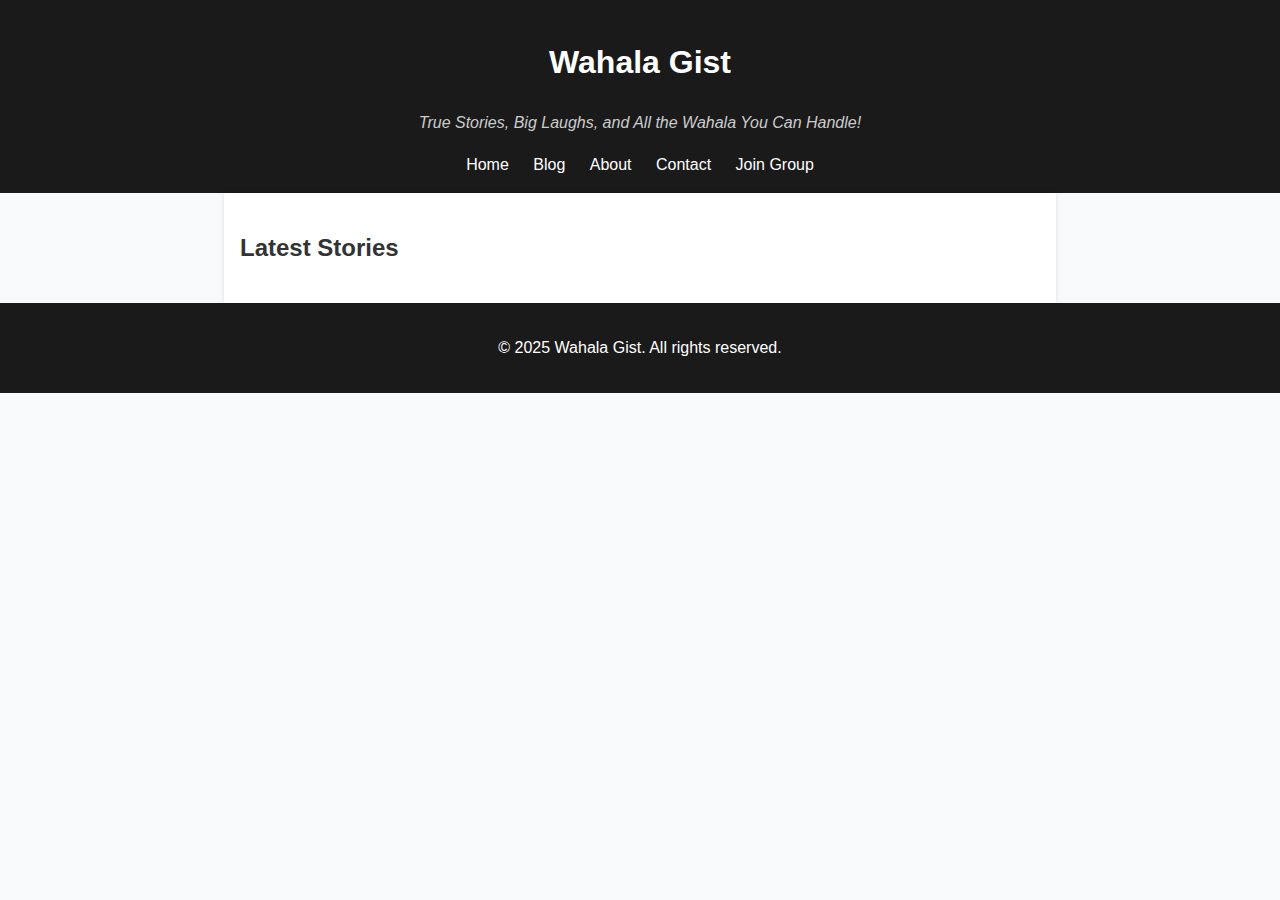
<file: index.html>
<!DOCTYPE html>
<html lang="en">
    <head>
          <meta charset="UTF-8">
          <meta name="viewport" content="width=device-width, initial-scale=1">
          <title>Wahala Gist</title>
          <link rel="stylesheet" href="style.css">
    </head>
<body>
      <header>
            <h1>Wahala Gist</h1>
            <p class="tagline">True Stories, Big Laughs, and All the Wahala You Can Handle!</p>
            <nav>
                      <a href="index.html">Home</a>
                          <a href="blog.html">Blog</a>
                              <a href="about.html">About</a>
                                  <a href="contact.html">Contact</a>
                                      <a href="https://facebook.com/groups/30343118285332829/" target="_blank">Join Group</a>
            </nav>
        </header>
    
      <main>
            <h2>Latest Stories</h2>
            <div id="latest-posts" class="post-list">
                      <!-- Blog stories will load here -->
            </div>
        </main>
    
      <footer>
            <p>&copy; 2025 Wahala Gist. All rights reserved.</p>
      </footer>
    
      <script src="main.js"></script>
    </body>
</file>
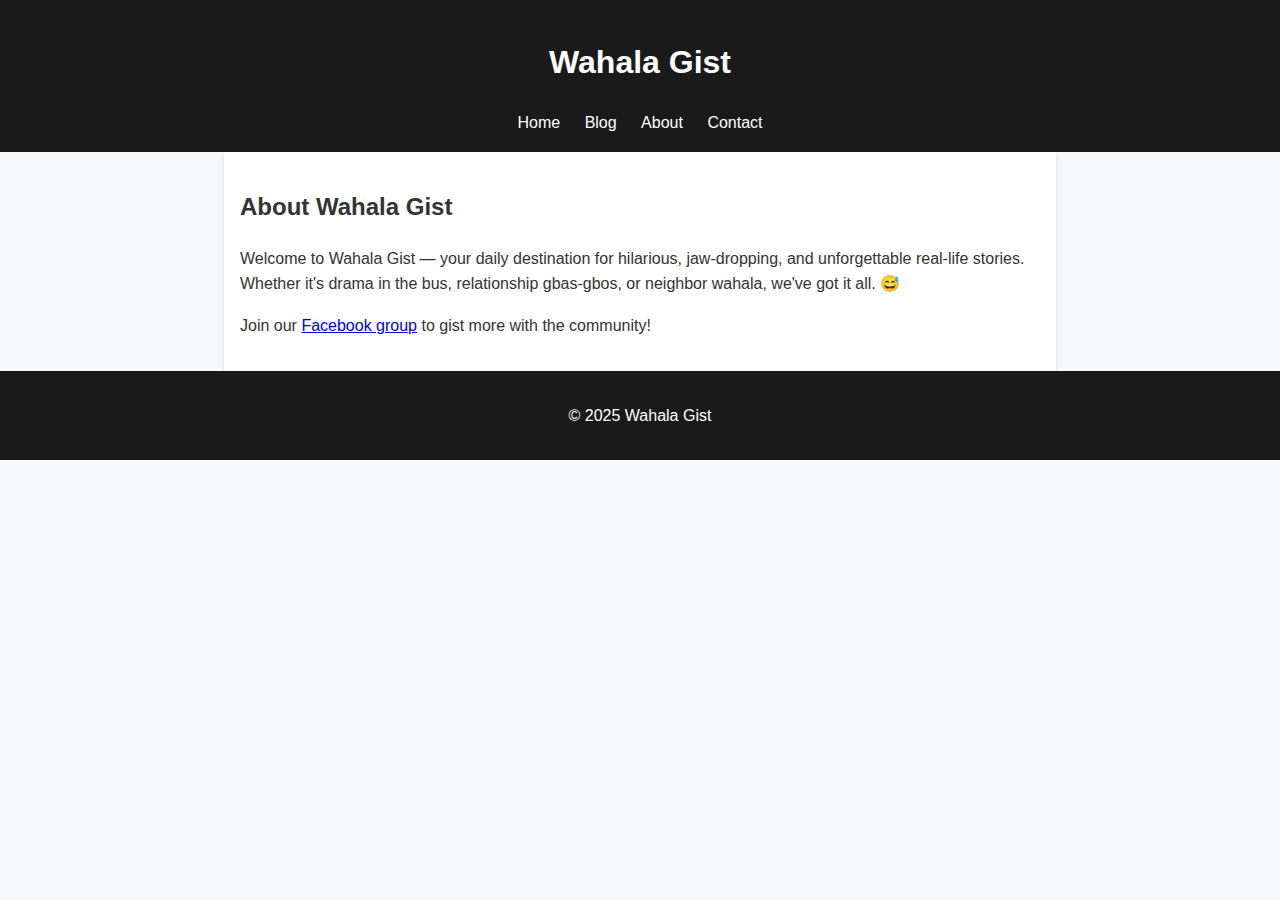
<file: about.html>
<!DOCTYPE html>
<html lang="en">
<head>
  <meta charset="UTF-8" />
    <meta name="viewport" content="width=device-width, initial-scale=1.0"/>
      <title>About - Wahala Gist</title>
        <link rel="stylesheet" href="style.css" />
        </head>
        <body>
          <header>
              <h1>Wahala Gist</h1>
                  <nav>
                        <a href="index.html">Home</a>
                              <a href="blog.html">Blog</a>
                                    <a href="about.html">About</a>
                                          <a href="contact.html">Contact</a>
                                              </nav>
                                                </header>

                                                  <main>
                                                      <h2>About Wahala Gist</h2>
                                                          <p>
                                                                Welcome to Wahala Gist — your daily destination for hilarious, jaw-dropping, and unforgettable real-life stories.
                                                                      Whether it's drama in the bus, relationship gbas-gbos, or neighbor wahala, we've got it all. 😅
                                                                          </p>
                                                                              <p>
                                                                                    Join our <a href="https://facebook.com/groups/30343118285332829/" target="_blank">Facebook group</a> to gist more with the community!
                                                                                        </p>
                                                                                          </main>

                                                                                            <footer>
                                                                                                <p>&copy; 2025 Wahala Gist</p>
                                                                                                  </footer>
                                                                                                  </body>
                                                                                                  </html>
</file>
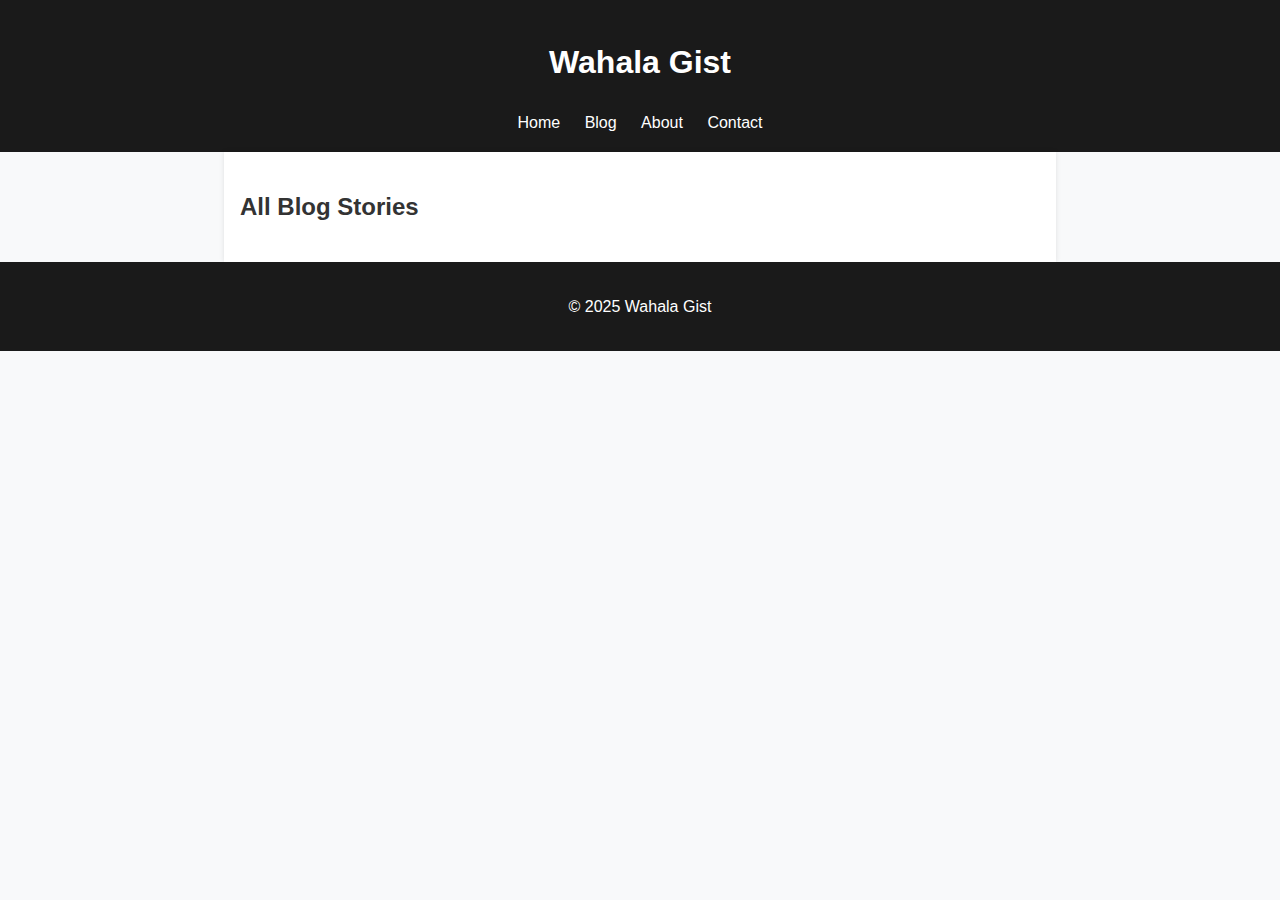
<file: blog.html>
<!DOCTYPE html>
<html lang="en">
<head>
  <meta charset="UTF-8">
    <meta name="viewport" content="width=device-width, initial-scale=1">
      <title>All Stories - Wahala Gist</title>
        <link rel="stylesheet" href="style.css">
        </head>
        <body>
          <header>
              <h1>Wahala Gist</h1>
                  <nav>
                        <a href="index.html">Home</a>
                              <a href="blog.html">Blog</a>
                                    <a href="about.html">About</a>
                                          <a href="contact.html">Contact</a>
                                              </nav>
                                                </header>
                                                
                                                  <main>
                                                      <h2>All Blog Stories</h2>
                                                          <div id="blog-posts" class="post-list">
                                                                <!-- Posts will be loaded here -->
                                                                    </div>
                                                                      </main>
                                                                      
                                                                        <footer>
                                                                            <p>&copy; 2025 Wahala Gist</p>
                                                                              </footer>
                                                                              
                                                                                <script src="main.js"></script>
                                                                                </body>
                                                                        </html>
</file>
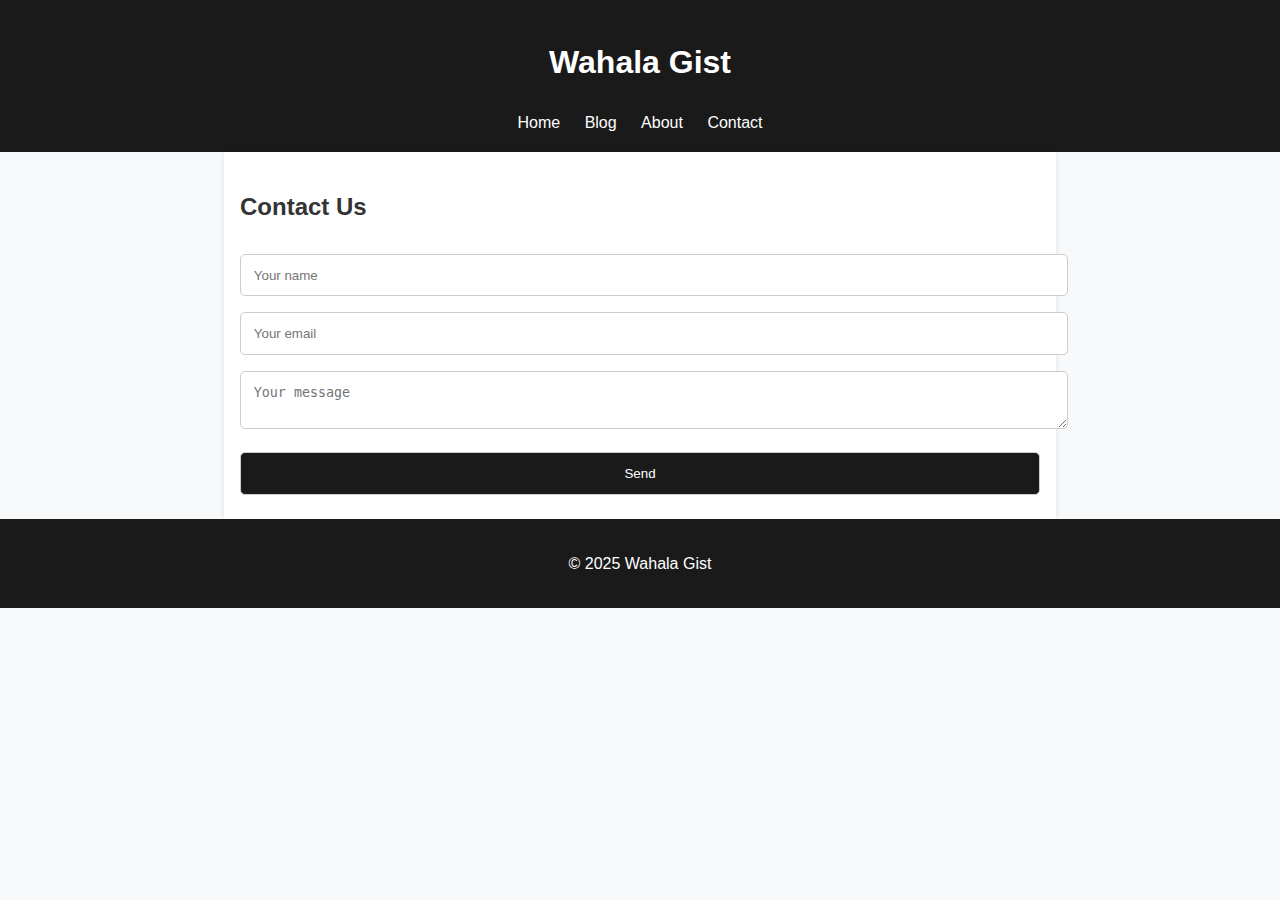
<file: contact.html>
<!DOCTYPE html>
<html lang="en">
<head>
  <meta charset="UTF-8" />
    <meta name="viewport" content="width=device-width, initial-scale=1.0"/>
      <title>Contact - Wahala Gist</title>
        <link rel="stylesheet" href="style.css" />
        </head>
        <body>
          <header>
              <h1>Wahala Gist</h1>
                  <nav>
                        <a href="index.html">Home</a>
                              <a href="blog.html">Blog</a>
                                    <a href="about.html">About</a>
                                          <a href="contact.html">Contact</a>
                                              </nav>
                                                </header>

                                                  <main>
                                                      <h2>Contact Us</h2>
                                                          <form id="contact-form">
                                                                <input type="text" placeholder="Your name" required />
                                                                      <input type="email" placeholder="Your email" required />
                                                                            <textarea placeholder="Your message" required></textarea>
                                                                                  <button type="submit">Send</button>
                                                                                      </form>
                                                                                        </main>

                                                                                          <footer>
                                                                                              <p>&copy; 2025 Wahala Gist</p>
                                                                                                </footer>
                                                                                                </body>
                                                                                                </html>
</file>
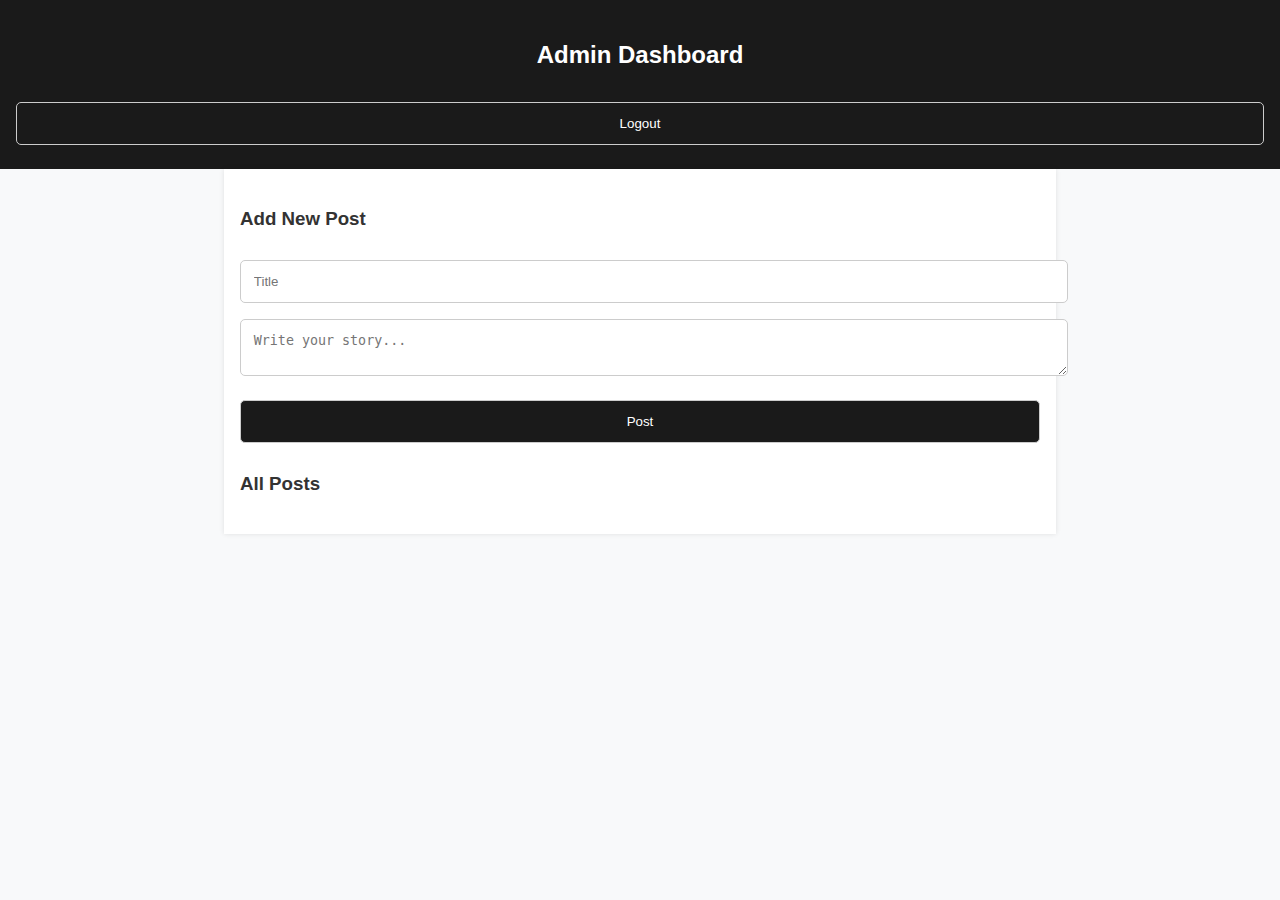
<file: dashboard.html>
<!DOCTYPE html>
<html lang="en">
<head>
  <meta charset="UTF-8" />
    <meta name="viewport" content="width=device-width, initial-scale=1.0"/>
      <title>Admin Dashboard - Wahala Gist</title>
        <link rel="stylesheet" href="../style.css" />
        </head>
        <body>
          <header>
              <h2>Admin Dashboard</h2>
                  <button onclick="logout()">Logout</button>
                    </header>

                      <main>
                          <section>
                                <h3>Add New Post</h3>
                                      <form id="post-form">
                                              <input type="text" id="title" placeholder="Title" required />
                                                      <textarea id="content" placeholder="Write your story..." required></textarea>
                                                              <button type="submit">Post</button>
                                                                    </form>
                                                                        </section>

                                                                            <section>
                                                                                  <h3>All Posts</h3>
                                                                                        <div id="admin-posts"></div>
                                                                                            </section>
                                                                                              </main>

                                                                                                <script src="../auth.js"></script>
                                                                                                </body>
                                                                                                </html>
</file>
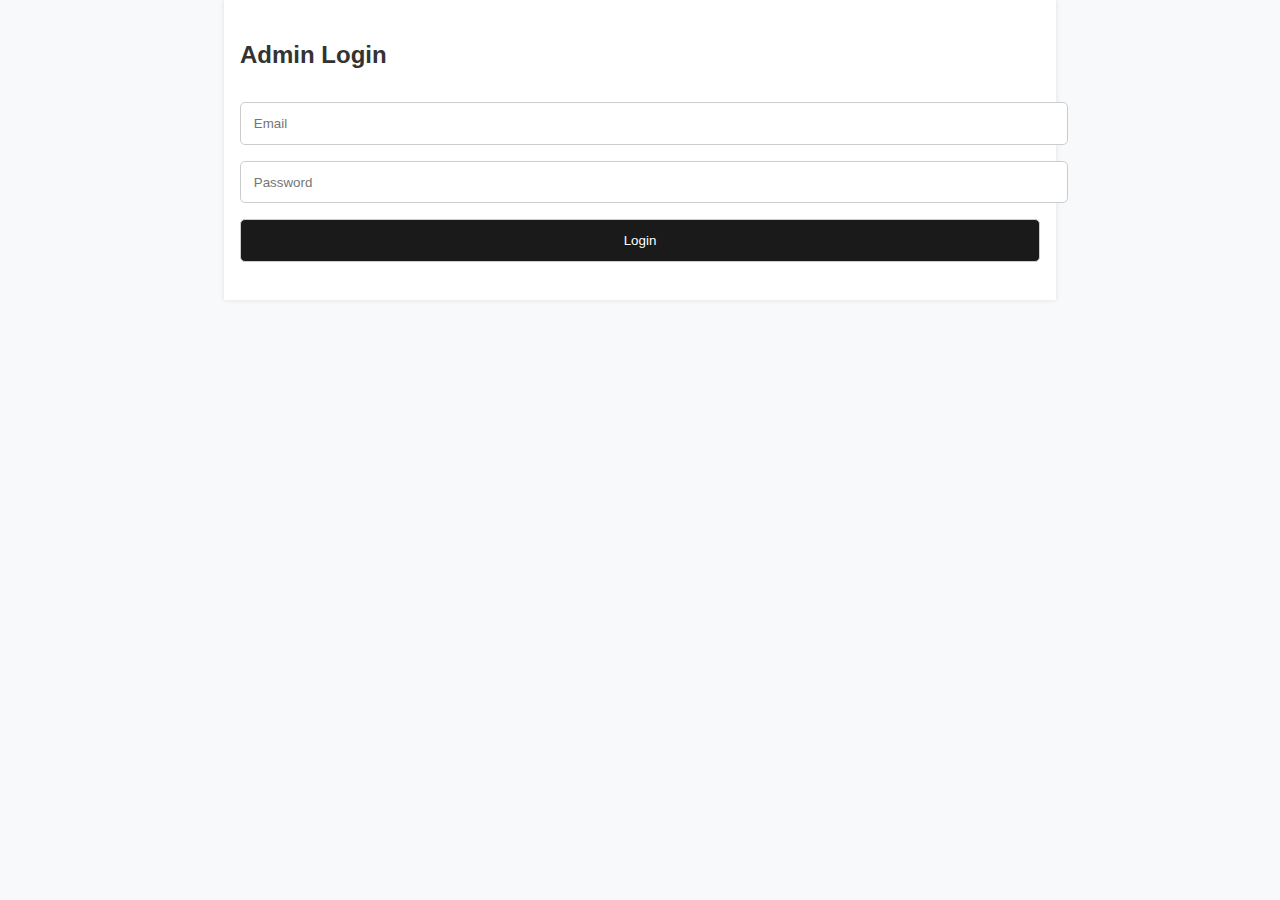
<file: login.html>
<!DOCTYPE html>
<html lang="en">
<head>
  <meta charset="UTF-8" />
    <meta name="viewport" content="width=device-width, initial-scale=1.0"/>
      <title>Admin Login - Wahala Gist</title>
        <link rel="stylesheet" href="../style.css" />
        </head>
        <body>
          <main>
              <h2>Admin Login</h2>
                  <form id="login-form">
                        <input type="email" id="admin-email" placeholder="Email" required />
                              <input type="password" id="admin-password" placeholder="Password" required />
                                    <button type="submit">Login</button>
                                        </form>
                                            <p id="login-error" class="error"></p>
                                              </main>

                                                <script src="../auth.js"></script>
                                                </body>
                                                </html>
</file>
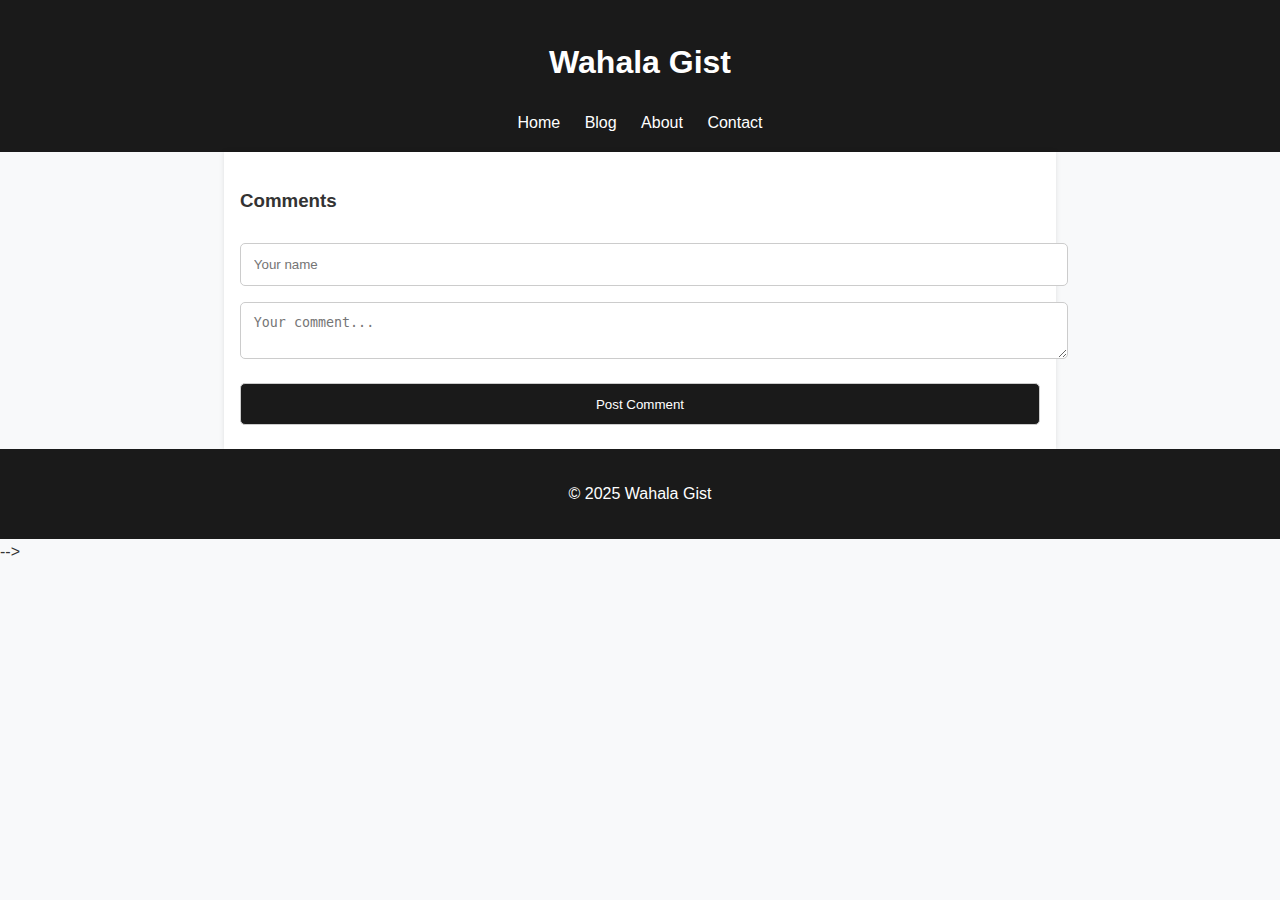
<file: post.html>
<!DOCTYPE html>
<html lang="en">
<head>
  <meta charset="UTF-8">
    <meta name="viewport" content="width=device-width, initial-scale=1">
      <title>Post - Wahala Gist</title>
        <link rel="stylesheet" href="style.css">
        </head>
        <body>
          <header>
              <h1>Wahala Gist</h1>
                  <nav>
                        <a href="index.html">Home</a>
                              <a href="blog.html">Blog</a>
                                    <a href="about.html">About</a>
                                          <a href="contact.html">Contact</a>
                                              </nav>
                                                </header>
                                                
                                                  <main>
                                                      <article id="post-content">
                                                            <!-- Blog content will load here -->
                                                                </article>
                                                                
                                                                    <section id="comments-section">
                                                                          <h3>Comments</h3>
                                                                                <div id="comments"></div>
                                                                                      <form id="comment-form">
                                                                                              <input type="text" id="name" placeholder="Your name" required>
                                                                                                      <textarea id="comment" placeholder="Your comment..." required></textarea>
                                                                                                              <button type="submit">Post Comment</button>
                                                                                                                    </form>
                                                                                                                        </section>
                                                                                                                          </main>
                                                                                                                          
                                                                                                                            <footer>
                                                                                                                                <p>&copy; 2025 Wahala Gist</p>
                                                                                                                                  </footer>
                                                                                                                                  
                                                                                                                                    <script src="main.js"></script>
                                                                                                                                    </body>
                                                                                                                                    </html>-->
</file>
<file: style.css>
body {
      font-family: Arial, sans-serif;
        line-height: 1.6;
          margin: 0;
            padding: 0;
              background: #f8f9fa;
                color: #333;
                }

                header, footer {
                  background: #1a1a1a;
                    color: white;
                      padding: 1rem;
                        text-align: center;
                        }

                        nav {
                          margin-top: 0.5rem;
                          }
                          nav a {
                            color: white;
                              margin: 0 10px;
                                text-decoration: none;
                                }
                                nav a:hover {
                                  text-decoration: underline;
                                  }

                                  main {
                                    padding: 1rem;
                                      max-width: 800px;
                                        margin: auto;
                                          background: white;
                                            box-shadow: 0 0 5px rgba(0,0,0,0.1);
                                            }

                                            .tagline {
                                              font-style: italic;
                                                font-size: 1rem;
                                                  color: #ccc;
                                                  }

                                                  input, textarea, button {
                                                    width: 100%;
                                                      padding: 0.8rem;
                                                        margin: 0.5rem 0;
                                                          border: 1px solid #ccc;
                                                            border-radius: 5px;
                                                            }

                                                            button {
                                                              background: #1a1a1a;
                                                                color: white;
                                                                  cursor: pointer;
                                                                  }

                                                                  button:hover {
                                                                    background: #333;
                                                                    }

                                                                    .post-list {
                                                                      display: flex;
                                                                        flex-direction: column;
                                                                          gap: 1rem;
                                                                          }

                                                                          .post-item {
                                                                            background: #f0f0f0;
                                                                              padding: 1rem;
                                                                                border-radius: 5px;
                                                                                  border-left: 5px solid #1a1a1a;
                                                                                  }

                                                                                  .comment {
                                                                                    border-bottom: 1px solid #ccc;
                                                                                      padding: 0.5rem 0;
                                                                                      }

                                                                                      .error {
                                                                                        color: red;
                                                                                          font-size: 0.9rem;
                                                                                          }
}
</file>
